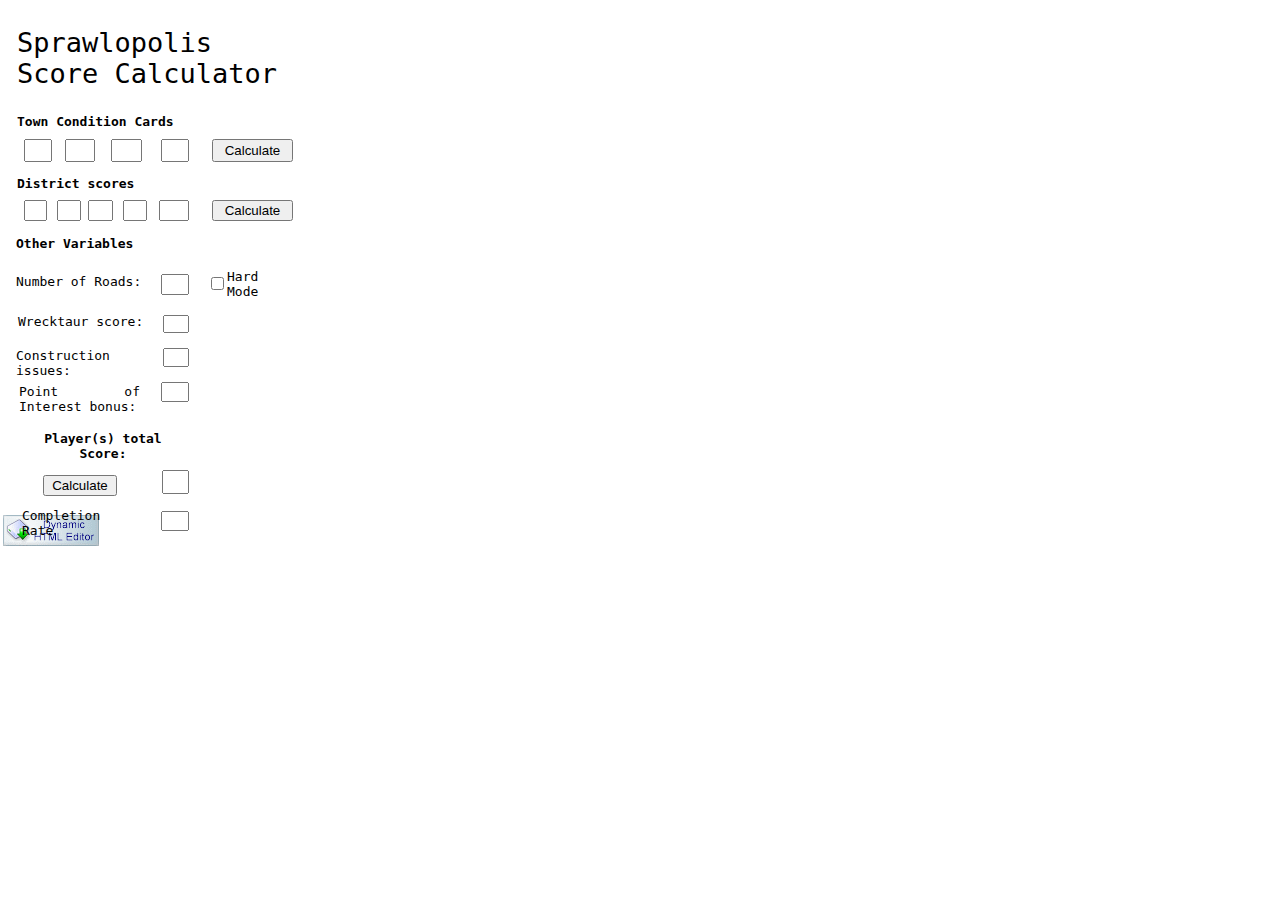
<file: index.htm>
<!DOCTYPE HTML PUBLIC "-//W3C//DTD HTML 4.01 Transitional//EN">
<html>
<head>
<title>Sprawlopolis Score Calculator</title>
<!-- Created with an unregistered copy of Dynamic HTML WYSIWYG Editor -->
<meta http-equiv="Content-Type" content="text/html; charset=Windows-1252">

<meta http-equiv="Content-Style-Type" content="text/css">
<meta name="GENERATOR" content="Dynamic HTML Editor v.6.8 - http://www.hexagora.com">
<link rel="stylesheet" type="text/css" href="SSC.css">

<script language="javascript" type="text/javascript" src="dhwe6x.min.js"></script>
</head>
<body text="#000000" bgcolor="#FFFFFF" link="#0000FF" alink="#FF0000" vlink="#800080">

<div id="ldheTrial1" style="position: absolute; left: 3px; top: 515px;">
<a href="http://www.hexagora.com" target="_blank">
<img id="Trial1" src="ssc_trial1.gif" border="0" alt="Dynamic HTML Editor" title="Dynamic HTML Editor"></a></div>

<table width="293" border="0" cellspacing="0" cellpadding="0" style="position: relative;">
<tr>
<td>
<img src="blank.gif" width="16" height="27" border="0" alt=""></td>
<td>
<img src="blank.gif" width="1" height="1" border="0" alt=""></td>
<td>
<img src="blank.gif" width="1" height="1" border="0" alt=""></td>
<td>
<img src="blank.gif" width="1" height="1" border="0" alt=""></td>
<td>
<img src="blank.gif" width="3" height="1" border="0" alt=""></td>
<td>
<img src="blank.gif" width="2" height="1" border="0" alt=""></td>
<td>
<img src="blank.gif" width="19" height="1" border="0" alt=""></td>
<td>
<img src="blank.gif" width="14" height="1" border="0" alt=""></td>
<td>
<img src="blank.gif" width="8" height="1" border="0" alt=""></td>
<td>
<img src="blank.gif" width="23" height="1" border="0" alt=""></td>
<td>
<img src="blank.gif" width="23" height="1" border="0" alt=""></td>
<td>
<img src="blank.gif" width="12" height="1" border="0" alt=""></td>
<td>
<img src="blank.gif" width="9" height="1" border="0" alt=""></td>
<td>
<img src="blank.gif" width="8" height="1" border="0" alt=""></td>
<td>
<img src="blank.gif" width="7" height="1" border="0" alt=""></td>
<td>
<img src="blank.gif" width="12" height="1" border="0" alt=""></td>
<td>
<img src="blank.gif" width="2" height="1" border="0" alt=""></td>
<td>
<img src="blank.gif" width="1" height="1" border="0" alt=""></td>
<td>
<img src="blank.gif" width="1" height="1" border="0" alt=""></td>
<td>
<img src="blank.gif" width="24" height="1" border="0" alt=""></td>
<td>
<img src="blank.gif" width="2" height="1" border="0" alt=""></td>
<td>
<img src="blank.gif" width="18" height="1" border="0" alt=""></td>
<td>
<img src="blank.gif" width="5" height="1" border="0" alt=""></td>
<td>
<img src="blank.gif" width="15" height="1" border="0" alt=""></td>
<td>
<img src="blank.gif" width="5" height="1" border="0" alt=""></td>
<td>
<img src="blank.gif" width="52" height="1" border="0" alt=""></td>
<td>
<img src="blank.gif" width="5" height="1" border="0" alt=""></td>
<td>
<img src="blank.gif" width="4" height="1" border="0" alt=""></td></tr>
<tr>
<td>
<img src="blank.gif" width="1" height="54" border="0" alt=""></td>
<td></td>
<td width="276" align="left" valign="top" colspan="26" style="text-align: justify;"><span class="lucidaconsole200FFFFFFt">Sprawlopolis Score Calculator</span></td></tr>
<tr>
<td>
<img src="blank.gif" width="1" height="25" border="0" alt=""></td>
<td></td>
<td></td>
<td></td>
<td></td>
<td></td>
<td></td>
<td></td>
<td></td>
<td></td>
<td></td>
<td></td>
<td></td>
<td></td>
<td></td>
<td></td>
<td></td>
<td></td>
<td></td>
<td></td>
<td></td>
<td></td>
<td></td>
<td></td>
<td></td>
<td></td>
<td></td>
<td></td></tr>
<tr>
<td>
<img src="blank.gif" width="1" height="13" border="0" alt=""></td>
<td></td>
<td width="272" align="left" valign="top" colspan="25" style="text-align: justify;"><span class="lucidaconsole100FFFFFFtb">Town Condition Cards</span></td>
<td></td></tr>
<tr>
<td>
<img src="blank.gif" width="1" height="10" border="0" alt=""></td>
<td></td>
<td></td>
<td></td>
<td></td>
<td></td>
<td></td>
<td></td>
<td></td>
<td></td>
<td></td>
<td></td>
<td></td>
<td></td>
<td></td>
<td></td>
<td></td>
<td></td>
<td></td>
<td></td>
<td></td>
<td></td>
<td></td>
<td></td>
<td></td>
<td></td>
<td></td>
<td></td></tr>
<tr>
<td>
<img src="blank.gif" width="1" height="37" border="0" alt=""></td>
<td></td>
<td></td>
<td></td>
<td></td>
<td></td>
<td align="left" valign="top" colspan="2">
<input type="text" id="tc1" name="tc1" style="width: 28px; height: 23px;" value="" maxlength="255"></td>
<td></td>
<td align="left" valign="top" colspan="2">
<input type="text" id="tc2" name="tc2" style="width: 30px; height: 23px;" value="" maxlength="255"></td>
<td align="left" valign="top" colspan="4">
<input type="text" id="tc3" name="tc3" style="width: 31px; height: 23px;" value="" maxlength="255"></td>
<td></td>
<td></td>
<td align="left" valign="top" colspan="4">
<input type="text" id="tcT" name="tcT" style="width: 28px; height: 23px;" value="" maxlength="255"></td>
<td></td>
<td></td>
<td align="left" valign="top" colspan="5">
<input type="button" id="tcCalc" name="tcCalc" style="width: 81px; height: 23px;" value="Calculate"></td></tr>
<tr>
<td>
<img src="blank.gif" width="1" height="13" border="0" alt=""></td>
<td></td>
<td width="215" align="left" valign="top" colspan="23" style="text-align: justify;"><span class="lucidaconsole100FFFFFFtb">District scores</span></td>
<td></td>
<td></td>
<td></td></tr>
<tr>
<td>
<img src="blank.gif" width="1" height="9" border="0" alt=""></td>
<td></td>
<td></td>
<td></td>
<td></td>
<td></td>
<td></td>
<td></td>
<td></td>
<td></td>
<td></td>
<td></td>
<td></td>
<td></td>
<td></td>
<td></td>
<td></td>
<td></td>
<td></td>
<td></td>
<td></td>
<td></td>
<td></td>
<td></td>
<td></td>
<td></td>
<td></td>
<td></td></tr>
<tr>
<td>
<img src="blank.gif" width="1" height="36" border="0" alt=""></td>
<td></td>
<td></td>
<td></td>
<td></td>
<td></td>
<td align="left" valign="top" colspan="2">
<input type="text" id="residential" name="residential" style="width: 23px; height: 21px;" value="" maxlength="255"></td>
<td align="left" valign="top" colspan="2">
<input type="text" id="industrial" name="industrial" style="width: 24px; height: 21px;" value="" maxlength="255"></td>
<td align="left" valign="top" colspan="2">
<input type="text" id="comercial" name="comercial" style="width: 25px; height: 21px;" value="" maxlength="255"></td>
<td align="left" valign="top" colspan="3">
<input type="text" id="recreation" name="recreation" style="width: 24px; height: 21px;" value="" maxlength="255"></td>
<td></td>
<td align="left" valign="top" colspan="5">
<input type="text" id="districtTotal" name="districtTotal" style="width: 30px; height: 21px;" value="" maxlength="255"></td>
<td></td>
<td></td>
<td align="left" valign="top" colspan="5">
<input type="button" id="Dcalc" name="Dcalc" style="width: 81px; height: 21px;" value="Calculate"></td></tr>
<tr>
<td>
<img src="blank.gif" width="1" height="13" border="0" alt=""></td>
<td width="171" align="left" valign="top" colspan="19" style="text-align: justify;"><span class="lucidaconsole100FFFFFFtb">Other Variables</span></td>
<td></td>
<td></td>
<td></td>
<td></td>
<td></td>
<td></td>
<td></td>
<td></td></tr>
<tr>
<td>
<img src="blank.gif" width="1" height="18" border="0" alt=""></td>
<td></td>
<td></td>
<td></td>
<td></td>
<td></td>
<td></td>
<td></td>
<td></td>
<td></td>
<td></td>
<td></td>
<td></td>
<td></td>
<td></td>
<td></td>
<td></td>
<td></td>
<td></td>
<td></td>
<td></td>
<td></td>
<td></td>
<td></td>
<td></td>
<td></td>
<td></td>
<td></td></tr>
<tr>
<td>
<img src="blank.gif" width="1" height="5" border="0" alt=""></td>
<td></td>
<td></td>
<td></td>
<td></td>
<td></td>
<td></td>
<td></td>
<td></td>
<td></td>
<td></td>
<td></td>
<td></td>
<td></td>
<td></td>
<td></td>
<td></td>
<td></td>
<td></td>
<td></td>
<td></td>
<td></td>
<td></td>
<td></td>
<td width="57" align="left" valign="top" colspan="2" rowspan="3" style="text-align: justify;"><span class="lucidaconsole100FFFFFFt">Hard<br>Mode</span></td>
<td></td>
<td></td></tr>
<tr>
<td>
<img src="blank.gif" width="1" height="13" border="0" alt=""></td>
<td width="131" align="left" valign="top" colspan="14" style="text-align: justify;"><span class="lucidaconsole100FFFFFFt">Number of Roads:</span></td>
<td></td>
<td></td>
<td align="left" valign="top" colspan="4" rowspan="2">
<input type="text" id="roadCount" name="roadCount" style="width: 28px; height: 21px;" value="" maxlength="255"></td>
<td></td>
<td align="left" valign="top" colspan="2" rowspan="2">
<input type="checkbox" id="hardM" name="hardM" value=""></td>
<td></td>
<td></td></tr>
<tr>
<td>
<img src="blank.gif" width="1" height="8" border="0" alt=""></td>
<td></td>
<td></td>
<td></td>
<td></td>
<td></td>
<td></td>
<td></td>
<td></td>
<td></td>
<td></td>
<td></td>
<td></td>
<td></td>
<td></td>
<td></td>
<td></td>
<td></td>
<td></td>
<td></td></tr>
<tr>
<td>
<img src="blank.gif" width="1" height="15" border="0" alt=""></td>
<td></td>
<td></td>
<td></td>
<td></td>
<td></td>
<td></td>
<td></td>
<td></td>
<td></td>
<td></td>
<td></td>
<td></td>
<td></td>
<td></td>
<td></td>
<td></td>
<td></td>
<td></td>
<td></td>
<td></td>
<td></td>
<td></td>
<td></td>
<td></td>
<td></td>
<td></td>
<td></td></tr>
<tr>
<td>
<img src="blank.gif" width="1" height="1" border="0" alt=""></td>
<td></td>
<td></td>
<td width="129" align="left" valign="top" colspan="12" rowspan="2" style="text-align: justify;"><span class="lucidaconsole100FFFFFFt">Wrecktaur score:</span></td>
<td></td>
<td></td>
<td></td>
<td></td>
<td></td>
<td></td>
<td></td>
<td></td>
<td></td>
<td></td>
<td></td>
<td></td>
<td></td></tr>
<tr>
<td>
<img src="blank.gif" width="1" height="12" border="0" alt=""></td>
<td></td>
<td></td>
<td></td>
<td></td>
<td></td>
<td></td>
<td align="left" valign="top" colspan="2" rowspan="2">
<input type="text" id="wrecker" name="wrecker" style="width: 26px; height: 18px;" value="" maxlength="255"></td>
<td></td>
<td></td>
<td></td>
<td></td>
<td></td>
<td></td>
<td></td></tr>
<tr>
<td>
<img src="blank.gif" width="1" height="19" border="0" alt=""></td>
<td></td>
<td></td>
<td></td>
<td></td>
<td></td>
<td></td>
<td></td>
<td></td>
<td></td>
<td></td>
<td></td>
<td></td>
<td></td>
<td></td>
<td></td>
<td></td>
<td></td>
<td></td>
<td></td>
<td></td>
<td></td>
<td></td>
<td></td>
<td></td>
<td></td></tr>
<tr>
<td>
<img src="blank.gif" width="1" height="26" border="0" alt=""></td>
<td width="131" align="left" valign="top" colspan="14" style="text-align: justify;"><span class="lucidaconsole100FFFFFFt">Construction issues:</span></td>
<td></td>
<td></td>
<td></td>
<td></td>
<td align="left" valign="top" colspan="2">
<input type="text" id="consI" name="consI" style="width: 26px; height: 19px;" value="" maxlength="255"></td>
<td></td>
<td></td>
<td></td>
<td></td>
<td></td>
<td></td>
<td></td></tr>
<tr>
<td>
<img src="blank.gif" width="1" height="4" border="0" alt=""></td>
<td></td>
<td></td>
<td></td>
<td></td>
<td></td>
<td></td>
<td></td>
<td></td>
<td></td>
<td></td>
<td></td>
<td></td>
<td></td>
<td></td>
<td></td>
<td></td>
<td></td>
<td></td>
<td></td>
<td></td>
<td></td>
<td></td>
<td></td>
<td></td>
<td></td>
<td></td>
<td></td></tr>
<tr>
<td>
<img src="blank.gif" width="1" height="2" border="0" alt=""></td>
<td></td>
<td></td>
<td></td>
<td></td>
<td></td>
<td></td>
<td></td>
<td></td>
<td></td>
<td></td>
<td></td>
<td></td>
<td></td>
<td></td>
<td></td>
<td></td>
<td align="left" valign="top" colspan="4" rowspan="2">
<input type="text" id="poiB" name="poiB" style="width: 28px; height: 20px;" value="" maxlength="255"></td>
<td></td>
<td></td>
<td></td>
<td></td>
<td></td>
<td></td>
<td></td></tr>
<tr>
<td>
<img src="blank.gif" width="1" height="26" border="0" alt=""></td>
<td></td>
<td></td>
<td></td>
<td width="121" align="left" valign="top" colspan="10" style="text-align: justify;"><span class="lucidaconsole100FFFFFFt">Point of Interest bonus:</span></td>
<td></td>
<td></td>
<td></td>
<td></td>
<td></td>
<td></td>
<td></td>
<td></td>
<td></td>
<td></td></tr>
<tr>
<td>
<img src="blank.gif" width="1" height="17" border="0" alt=""></td>
<td></td>
<td></td>
<td></td>
<td></td>
<td></td>
<td></td>
<td></td>
<td></td>
<td></td>
<td></td>
<td></td>
<td></td>
<td></td>
<td></td>
<td></td>
<td></td>
<td></td>
<td></td>
<td></td>
<td></td>
<td></td>
<td></td>
<td></td>
<td></td>
<td></td>
<td></td>
<td></td></tr>
<tr>
<td>
<img src="blank.gif" width="1" height="26" border="0" alt=""></td>
<td></td>
<td width="172" align="center" valign="top" colspan="19"><span class="lucidaconsole100FFFFFFtb">Player(s) total Score:</span></td>
<td></td>
<td></td>
<td></td>
<td></td>
<td></td>
<td></td>
<td></td></tr>
<tr>
<td>
<img src="blank.gif" width="1" height="9" border="0" alt=""></td>
<td></td>
<td></td>
<td></td>
<td></td>
<td></td>
<td></td>
<td></td>
<td></td>
<td></td>
<td></td>
<td></td>
<td></td>
<td></td>
<td></td>
<td></td>
<td></td>
<td></td>
<td></td>
<td></td>
<td></td>
<td></td>
<td></td>
<td></td>
<td></td>
<td></td>
<td></td>
<td></td></tr>
<tr>
<td>
<img src="blank.gif" width="1" height="5" border="0" alt=""></td>
<td></td>
<td></td>
<td></td>
<td></td>
<td></td>
<td></td>
<td></td>
<td></td>
<td></td>
<td></td>
<td></td>
<td></td>
<td></td>
<td></td>
<td></td>
<td></td>
<td></td>
<td align="left" valign="top" colspan="3" rowspan="2">
<input type="text" id="EGS" name="EGS" style="width: 27px; height: 24px;" value="" maxlength="255"></td>
<td></td>
<td></td>
<td></td>
<td></td>
<td></td>
<td></td>
<td></td></tr>
<tr>
<td>
<img src="blank.gif" width="1" height="33" border="0" alt=""></td>
<td></td>
<td></td>
<td></td>
<td></td>
<td></td>
<td></td>
<td align="left" valign="top" colspan="5">
<input type="button" id="result" name="result" style="width: 74px; height: 21px;" value="Calculate"></td>
<td></td>
<td></td>
<td></td>
<td></td>
<td></td>
<td></td>
<td></td>
<td></td>
<td></td>
<td></td>
<td></td>
<td></td>
<td></td></tr>
<tr>
<td>
<img src="blank.gif" width="1" height="3" border="0" alt=""></td>
<td></td>
<td></td>
<td></td>
<td></td>
<td width="110" align="left" valign="top" colspan="8" rowspan="2" style="text-align: justify;"><span class="lucidaconsole100FFFFFFt">Completion Rate</span></td>
<td></td>
<td></td>
<td></td>
<td></td>
<td></td>
<td></td>
<td></td>
<td></td>
<td></td>
<td></td>
<td></td>
<td></td>
<td></td>
<td></td>
<td></td></tr>
<tr>
<td>
<img src="blank.gif" width="1" height="23" border="0" alt=""></td>
<td></td>
<td></td>
<td></td>
<td></td>
<td></td>
<td></td>
<td></td>
<td></td>
<td align="left" valign="top" colspan="4">
<input type="text" id="sRate" name="sRate" style="width: 28px; height: 20px;" value="" maxlength="255"></td>
<td></td>
<td></td>
<td></td>
<td></td>
<td></td>
<td></td>
<td></td></tr></table>
<script src="sscJS.js"></script>
</body>
</html>
</file>
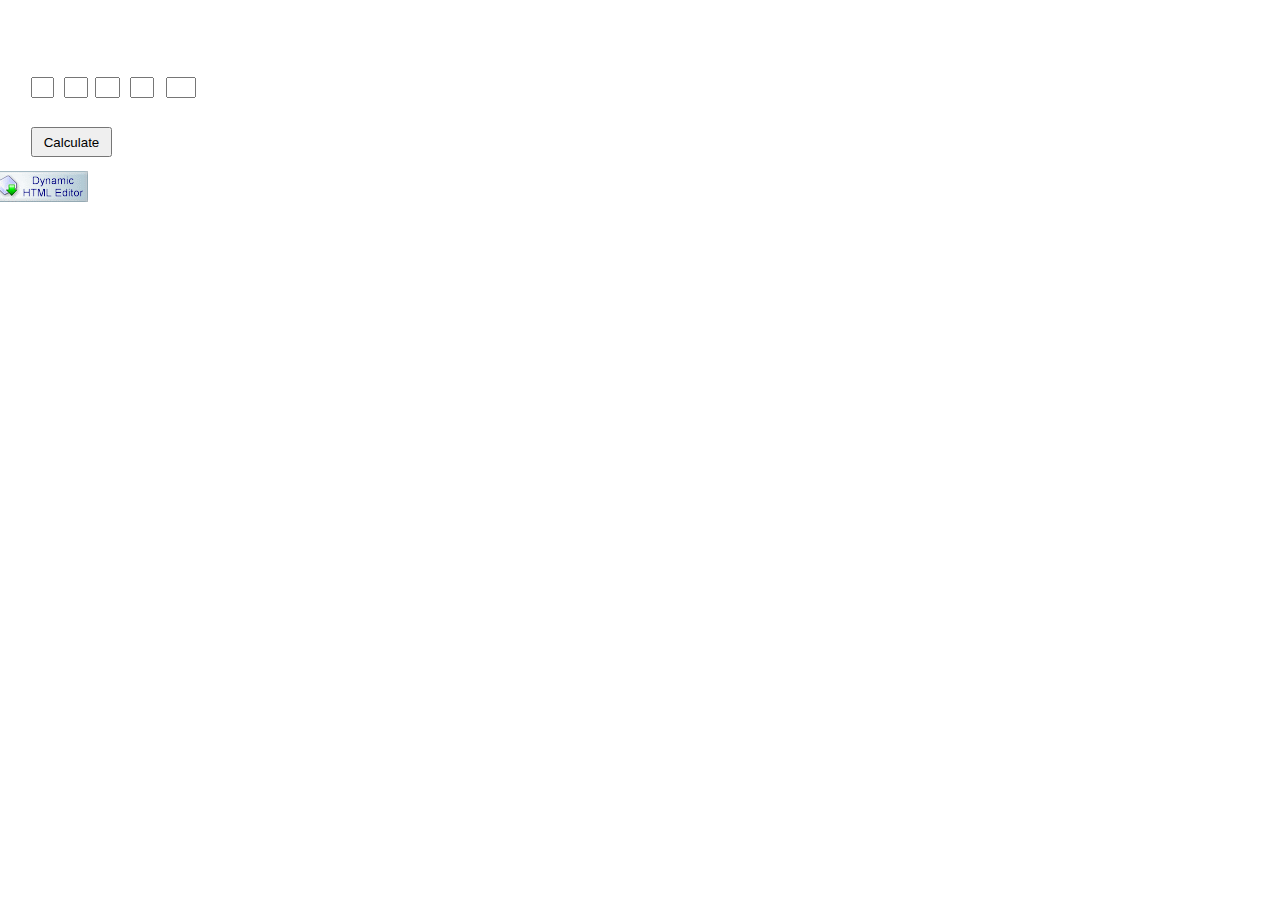
<file: districtCalcTest.htm>
<!DOCTYPE HTML PUBLIC "-//W3C//DTD HTML 4.01 Transitional//EN">
<html>
<head>
<title></title>
<!-- Created with an unregistered copy of Dynamic HTML WYSIWYG Editor -->
<meta http-equiv="Content-Type" content="text/html; charset=Windows-1252">

<meta http-equiv="Content-Style-Type" content="text/css">
<meta name="GENERATOR" content="Dynamic HTML Editor v.6.8 - http://www.hexagora.com">
<link rel="stylesheet" type="text/css" href="districtCalcTest.css">

<script language="javascript" type="text/javascript" src="dhwe6x.min.js"></script>
</head>
<body text="#000000" bgcolor="#FFFFFF" link="#0000FF" alink="#FF0000" vlink="#800080">

<div id="ldheTrial1" style="position: absolute; left: -8px; top: 171px;">
<a href="http://www.hexagora.com" target="_blank">
<img id="Trial1" src="districtcalctest_trial1.gif" border="0" alt="Dynamic HTML Editor" title="Dynamic HTML Editor"></a></div>

<table width="196" border="0" cellspacing="0" cellpadding="0" style="position: relative;">
<tr>
<td>
<img src="blank.gif" width="31" height="77" border="0" alt=""></td>
<td>
<img src="blank.gif" width="33" height="1" border="0" alt=""></td>
<td>
<img src="blank.gif" width="31" height="1" border="0" alt=""></td>
<td>
<img src="blank.gif" width="35" height="1" border="0" alt=""></td>
<td>
<img src="blank.gif" width="36" height="1" border="0" alt=""></td>
<td>
<img src="blank.gif" width="30" height="1" border="0" alt=""></td></tr>
<tr>
<td>
<img src="blank.gif" width="1" height="50" border="0" alt=""></td>
<td align="left" valign="top">
<input type="text" id="residential" name="residential" style="width: 23px; height: 21px;" value="" maxlength="255"></td>
<td align="left" valign="top">
<input type="text" id="industrial" name="industrial" style="width: 24px; height: 21px;" value="" maxlength="255"></td>
<td align="left" valign="top">
<input type="text" id="comercial" name="comercial" style="width: 25px; height: 21px;" value="" maxlength="255"></td>
<td align="left" valign="top">
<input type="text" id="recreation" name="recreation" style="width: 24px; height: 21px;" value="" maxlength="255"></td>
<td align="left" valign="top">
<input type="text" id="districtTotal" name="districtTotal" style="width: 30px; height: 21px;" value="" maxlength="255"></td></tr>
<tr>
<td>
<img src="blank.gif" width="1" height="30" border="0" alt=""></td>
<td align="left" valign="top" colspan="3">
<input type="button" id="Calc" name="Calc" style="width: 81px; height: 30px;" value="Calculate"></td>
<td></td>
<td></td></tr></table>
<script src="calcTest.js"></script>
</body>
</html>
</file>
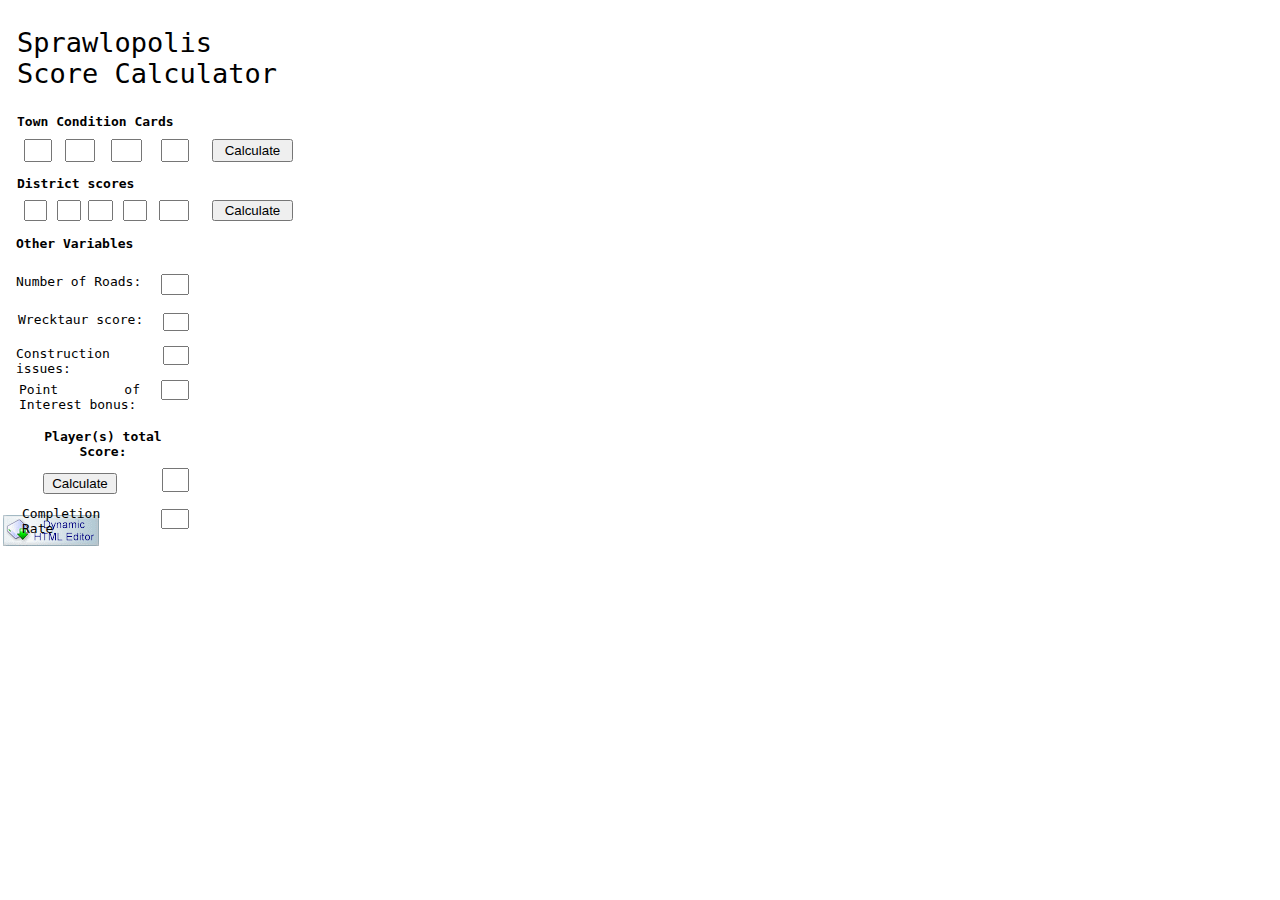
<file: SSC.htm>
<!DOCTYPE HTML PUBLIC "-//W3C//DTD HTML 4.01 Transitional//EN">
<html>
<head>
<title>Sprawlopolis Score Calculator</title>
<!-- Created with an unregistered copy of Dynamic HTML WYSIWYG Editor -->
<meta http-equiv="Content-Type" content="text/html; charset=Windows-1252">

<meta http-equiv="Content-Style-Type" content="text/css">
<meta name="GENERATOR" content="Dynamic HTML Editor v.6.8 - http://www.hexagora.com">
<link rel="stylesheet" type="text/css" href="SSC.css">

<script language="javascript" type="text/javascript" src="dhwe6x.min.js"></script>
</head>
<body text="#000000" bgcolor="#FFFFFF" link="#0000FF" alink="#FF0000" vlink="#800080">

<div id="ldheTrial1" style="position: absolute; left: 3px; top: 515px;">
<a href="http://www.hexagora.com" target="_blank">
<img id="Trial1" src="ssc_trial1.gif" border="0" alt="Dynamic HTML Editor" title="Dynamic HTML Editor"></a></div>

<table width="293" border="0" cellspacing="0" cellpadding="0" style="position: relative;">
<tr>
<td>
<img src="blank.gif" width="16" height="27" border="0" alt=""></td>
<td>
<img src="blank.gif" width="1" height="1" border="0" alt=""></td>
<td>
<img src="blank.gif" width="1" height="1" border="0" alt=""></td>
<td>
<img src="blank.gif" width="1" height="1" border="0" alt=""></td>
<td>
<img src="blank.gif" width="3" height="1" border="0" alt=""></td>
<td>
<img src="blank.gif" width="2" height="1" border="0" alt=""></td>
<td>
<img src="blank.gif" width="19" height="1" border="0" alt=""></td>
<td>
<img src="blank.gif" width="14" height="1" border="0" alt=""></td>
<td>
<img src="blank.gif" width="8" height="1" border="0" alt=""></td>
<td>
<img src="blank.gif" width="23" height="1" border="0" alt=""></td>
<td>
<img src="blank.gif" width="23" height="1" border="0" alt=""></td>
<td>
<img src="blank.gif" width="12" height="1" border="0" alt=""></td>
<td>
<img src="blank.gif" width="9" height="1" border="0" alt=""></td>
<td>
<img src="blank.gif" width="8" height="1" border="0" alt=""></td>
<td>
<img src="blank.gif" width="7" height="1" border="0" alt=""></td>
<td>
<img src="blank.gif" width="12" height="1" border="0" alt=""></td>
<td>
<img src="blank.gif" width="2" height="1" border="0" alt=""></td>
<td>
<img src="blank.gif" width="1" height="1" border="0" alt=""></td>
<td>
<img src="blank.gif" width="1" height="1" border="0" alt=""></td>
<td>
<img src="blank.gif" width="24" height="1" border="0" alt=""></td>
<td>
<img src="blank.gif" width="2" height="1" border="0" alt=""></td>
<td>
<img src="blank.gif" width="23" height="1" border="0" alt=""></td>
<td>
<img src="blank.gif" width="20" height="1" border="0" alt=""></td>
<td>
<img src="blank.gif" width="57" height="1" border="0" alt=""></td>
<td>
<img src="blank.gif" width="4" height="1" border="0" alt=""></td></tr>
<tr>
<td>
<img src="blank.gif" width="1" height="54" border="0" alt=""></td>
<td></td>
<td width="276" align="left" valign="top" colspan="23" style="text-align: justify;"><span class="lucidaconsole200FFFFFFt">Sprawlopolis Score Calculator</span></td></tr>
<tr>
<td>
<img src="blank.gif" width="1" height="25" border="0" alt=""></td>
<td></td>
<td></td>
<td></td>
<td></td>
<td></td>
<td></td>
<td></td>
<td></td>
<td></td>
<td></td>
<td></td>
<td></td>
<td></td>
<td></td>
<td></td>
<td></td>
<td></td>
<td></td>
<td></td>
<td></td>
<td></td>
<td></td>
<td></td>
<td></td></tr>
<tr>
<td>
<img src="blank.gif" width="1" height="13" border="0" alt=""></td>
<td></td>
<td width="272" align="left" valign="top" colspan="22" style="text-align: justify;"><span class="lucidaconsole100FFFFFFtb">Town Condition Cards</span></td>
<td></td></tr>
<tr>
<td>
<img src="blank.gif" width="1" height="10" border="0" alt=""></td>
<td></td>
<td></td>
<td></td>
<td></td>
<td></td>
<td></td>
<td></td>
<td></td>
<td></td>
<td></td>
<td></td>
<td></td>
<td></td>
<td></td>
<td></td>
<td></td>
<td></td>
<td></td>
<td></td>
<td></td>
<td></td>
<td></td>
<td></td>
<td></td></tr>
<tr>
<td>
<img src="blank.gif" width="1" height="37" border="0" alt=""></td>
<td></td>
<td></td>
<td></td>
<td></td>
<td></td>
<td align="left" valign="top" colspan="2">
<input type="text" id="tc1" name="tc1" style="width: 28px; height: 23px;" value="" maxlength="255"></td>
<td></td>
<td align="left" valign="top" colspan="2">
<input type="text" id="tc2" name="tc2" style="width: 30px; height: 23px;" value="" maxlength="255"></td>
<td align="left" valign="top" colspan="4">
<input type="text" id="tc3" name="tc3" style="width: 31px; height: 23px;" value="" maxlength="255"></td>
<td></td>
<td></td>
<td align="left" valign="top" colspan="4">
<input type="text" id="tcT" name="tcT" style="width: 28px; height: 23px;" value="" maxlength="255"></td>
<td></td>
<td align="left" valign="top" colspan="3">
<input type="button" id="tcCalc" name="tcCalc" style="width: 81px; height: 23px;" value="Calculate"></td></tr>
<tr>
<td>
<img src="blank.gif" width="1" height="13" border="0" alt=""></td>
<td></td>
<td width="215" align="left" valign="top" colspan="21" style="text-align: justify;"><span class="lucidaconsole100FFFFFFtb">District scores</span></td>
<td></td>
<td></td></tr>
<tr>
<td>
<img src="blank.gif" width="1" height="9" border="0" alt=""></td>
<td></td>
<td></td>
<td></td>
<td></td>
<td></td>
<td></td>
<td></td>
<td></td>
<td></td>
<td></td>
<td></td>
<td></td>
<td></td>
<td></td>
<td></td>
<td></td>
<td></td>
<td></td>
<td></td>
<td></td>
<td></td>
<td></td>
<td></td>
<td></td></tr>
<tr>
<td>
<img src="blank.gif" width="1" height="36" border="0" alt=""></td>
<td></td>
<td></td>
<td></td>
<td></td>
<td></td>
<td align="left" valign="top" colspan="2">
<input type="text" id="residential" name="residential" style="width: 23px; height: 21px;" value="" maxlength="255"></td>
<td align="left" valign="top" colspan="2">
<input type="text" id="industrial" name="industrial" style="width: 24px; height: 21px;" value="" maxlength="255"></td>
<td align="left" valign="top" colspan="2">
<input type="text" id="comercial" name="comercial" style="width: 25px; height: 21px;" value="" maxlength="255"></td>
<td align="left" valign="top" colspan="3">
<input type="text" id="recreation" name="recreation" style="width: 24px; height: 21px;" value="" maxlength="255"></td>
<td></td>
<td align="left" valign="top" colspan="5">
<input type="text" id="districtTotal" name="districtTotal" style="width: 30px; height: 21px;" value="" maxlength="255"></td>
<td></td>
<td align="left" valign="top" colspan="3">
<input type="button" id="Dcalc" name="Dcalc" style="width: 81px; height: 21px;" value="Calculate"></td></tr>
<tr>
<td>
<img src="blank.gif" width="1" height="13" border="0" alt=""></td>
<td width="171" align="left" valign="top" colspan="19" style="text-align: justify;"><span class="lucidaconsole100FFFFFFtb">Other Variables</span></td>
<td></td>
<td></td>
<td></td>
<td></td>
<td></td></tr>
<tr>
<td>
<img src="blank.gif" width="1" height="23" border="0" alt=""></td>
<td></td>
<td></td>
<td></td>
<td></td>
<td></td>
<td></td>
<td></td>
<td></td>
<td></td>
<td></td>
<td></td>
<td></td>
<td></td>
<td></td>
<td></td>
<td></td>
<td></td>
<td></td>
<td></td>
<td></td>
<td></td>
<td></td>
<td></td>
<td></td></tr>
<tr>
<td>
<img src="blank.gif" width="1" height="13" border="0" alt=""></td>
<td width="131" align="left" valign="top" colspan="14" style="text-align: justify;"><span class="lucidaconsole100FFFFFFt">Number of Roads:</span></td>
<td></td>
<td></td>
<td align="left" valign="top" colspan="4" rowspan="2">
<input type="text" id="roadCount" name="roadCount" style="width: 28px; height: 21px;" value="" maxlength="255"></td>
<td></td>
<td></td>
<td></td>
<td></td></tr>
<tr>
<td>
<img src="blank.gif" width="1" height="23" border="0" alt=""></td>
<td></td>
<td></td>
<td></td>
<td></td>
<td></td>
<td></td>
<td></td>
<td></td>
<td></td>
<td></td>
<td></td>
<td></td>
<td></td>
<td></td>
<td></td>
<td></td>
<td></td>
<td></td>
<td></td>
<td></td></tr>
<tr>
<td>
<img src="blank.gif" width="1" height="1" border="0" alt=""></td>
<td></td>
<td></td>
<td width="129" align="left" valign="top" colspan="12" rowspan="2" style="text-align: justify;"><span class="lucidaconsole100FFFFFFt">Wrecktaur score:</span></td>
<td></td>
<td></td>
<td></td>
<td></td>
<td></td>
<td></td>
<td></td>
<td></td>
<td></td>
<td></td></tr>
<tr>
<td>
<img src="blank.gif" width="1" height="12" border="0" alt=""></td>
<td></td>
<td></td>
<td></td>
<td></td>
<td></td>
<td></td>
<td align="left" valign="top" colspan="2" rowspan="2">
<input type="text" id="wrecker" name="wrecker" style="width: 26px; height: 18px;" value="" maxlength="255"></td>
<td></td>
<td></td>
<td></td>
<td></td></tr>
<tr>
<td>
<img src="blank.gif" width="1" height="19" border="0" alt=""></td>
<td></td>
<td></td>
<td></td>
<td></td>
<td></td>
<td></td>
<td></td>
<td></td>
<td></td>
<td></td>
<td></td>
<td></td>
<td></td>
<td></td>
<td></td>
<td></td>
<td></td>
<td></td>
<td></td>
<td></td>
<td></td>
<td></td></tr>
<tr>
<td>
<img src="blank.gif" width="1" height="26" border="0" alt=""></td>
<td width="131" align="left" valign="top" colspan="14" style="text-align: justify;"><span class="lucidaconsole100FFFFFFt">Construction issues:</span></td>
<td></td>
<td></td>
<td></td>
<td></td>
<td align="left" valign="top" colspan="2">
<input type="text" id="consI" name="consI" style="width: 26px; height: 19px;" value="" maxlength="255"></td>
<td></td>
<td></td>
<td></td>
<td></td></tr>
<tr>
<td>
<img src="blank.gif" width="1" height="4" border="0" alt=""></td>
<td></td>
<td></td>
<td></td>
<td></td>
<td></td>
<td></td>
<td></td>
<td></td>
<td></td>
<td></td>
<td></td>
<td></td>
<td></td>
<td></td>
<td></td>
<td></td>
<td></td>
<td></td>
<td></td>
<td></td>
<td></td>
<td></td>
<td></td>
<td></td></tr>
<tr>
<td>
<img src="blank.gif" width="1" height="2" border="0" alt=""></td>
<td></td>
<td></td>
<td></td>
<td></td>
<td></td>
<td></td>
<td></td>
<td></td>
<td></td>
<td></td>
<td></td>
<td></td>
<td></td>
<td></td>
<td></td>
<td></td>
<td align="left" valign="top" colspan="4" rowspan="2">
<input type="text" id="poiB" name="poiB" style="width: 28px; height: 20px;" value="" maxlength="255"></td>
<td></td>
<td></td>
<td></td>
<td></td></tr>
<tr>
<td>
<img src="blank.gif" width="1" height="26" border="0" alt=""></td>
<td></td>
<td></td>
<td></td>
<td width="121" align="left" valign="top" colspan="10" style="text-align: justify;"><span class="lucidaconsole100FFFFFFt">Point of Interest bonus:</span></td>
<td></td>
<td></td>
<td></td>
<td></td>
<td></td>
<td></td>
<td></td></tr>
<tr>
<td>
<img src="blank.gif" width="1" height="17" border="0" alt=""></td>
<td></td>
<td></td>
<td></td>
<td></td>
<td></td>
<td></td>
<td></td>
<td></td>
<td></td>
<td></td>
<td></td>
<td></td>
<td></td>
<td></td>
<td></td>
<td></td>
<td></td>
<td></td>
<td></td>
<td></td>
<td></td>
<td></td>
<td></td>
<td></td></tr>
<tr>
<td>
<img src="blank.gif" width="1" height="26" border="0" alt=""></td>
<td></td>
<td width="172" align="center" valign="top" colspan="19"><span class="lucidaconsole100FFFFFFtb">Player(s) total Score:</span></td>
<td></td>
<td></td>
<td></td>
<td></td></tr>
<tr>
<td>
<img src="blank.gif" width="1" height="9" border="0" alt=""></td>
<td></td>
<td></td>
<td></td>
<td></td>
<td></td>
<td></td>
<td></td>
<td></td>
<td></td>
<td></td>
<td></td>
<td></td>
<td></td>
<td></td>
<td></td>
<td></td>
<td></td>
<td></td>
<td></td>
<td></td>
<td></td>
<td></td>
<td></td>
<td></td></tr>
<tr>
<td>
<img src="blank.gif" width="1" height="5" border="0" alt=""></td>
<td></td>
<td></td>
<td></td>
<td></td>
<td></td>
<td></td>
<td></td>
<td></td>
<td></td>
<td></td>
<td></td>
<td></td>
<td></td>
<td></td>
<td></td>
<td></td>
<td></td>
<td align="left" valign="top" colspan="3" rowspan="2">
<input type="text" id="EGS" name="EGS" style="width: 27px; height: 24px;" value="" maxlength="255"></td>
<td></td>
<td></td>
<td></td>
<td></td></tr>
<tr>
<td>
<img src="blank.gif" width="1" height="33" border="0" alt=""></td>
<td></td>
<td></td>
<td></td>
<td></td>
<td></td>
<td></td>
<td align="left" valign="top" colspan="5">
<input type="button" id="result" name="result" style="width: 74px; height: 21px;" value="Calculate"></td>
<td></td>
<td></td>
<td></td>
<td></td>
<td></td>
<td></td>
<td></td>
<td></td>
<td></td>
<td></td></tr>
<tr>
<td>
<img src="blank.gif" width="1" height="3" border="0" alt=""></td>
<td></td>
<td></td>
<td></td>
<td></td>
<td width="110" align="left" valign="top" colspan="8" rowspan="2" style="text-align: justify;"><span class="lucidaconsole100FFFFFFt">Completion Rate</span></td>
<td></td>
<td></td>
<td></td>
<td></td>
<td></td>
<td></td>
<td></td>
<td></td>
<td></td>
<td></td>
<td></td>
<td></td></tr>
<tr>
<td>
<img src="blank.gif" width="1" height="23" border="0" alt=""></td>
<td></td>
<td></td>
<td></td>
<td></td>
<td></td>
<td></td>
<td></td>
<td></td>
<td align="left" valign="top" colspan="4">
<input type="text" id="sRate" name="sRate" style="width: 28px; height: 20px;" value="" maxlength="255"></td>
<td></td>
<td></td>
<td></td>
<td></td></tr></table>
<script src="sscJS.js"></script>
</body>
</html>
</file>
<file: SSC.css>
body {margin: 0px; padding: 0px; border: 0px; vertical-align: baseline; text-align: left; font-size: 10px; -webkit-text-size-adjust: 100%; }
form {margin: 0px; padding: 0px; border: 0px;}
.verdana100FFFFFFt {font-family: Verdana, Geneva, sans-serif; font-size: 13px; color: #000000; text-decoration: none;}
.lucidaconsole200FFFFFFt {font-family: "Lucida Console", Monaco, monospace; font-size: 27px; color: #000000; text-decoration: none;}
.lucidaconsole100FFFFFFtb {font-family: "Lucida Console", Monaco, monospace; font-size: 13px; color: #000000; font-weight: bold; text-decoration: none;}
.lucidaconsole100FFFFFFt {font-family: "Lucida Console", Monaco, monospace; font-size: 13px; color: #000000; text-decoration: none;}
</file>
<file: districtCalcTest.css>
body {margin: 0px; padding: 0px; border: 0px; vertical-align: baseline; text-align: left; font-size: 10px; -webkit-text-size-adjust: 100%; }
form {margin: 0px; padding: 0px; border: 0px;}
.verdana100FFFFFFt {font-family: Verdana, Geneva, sans-serif; font-size: 13px; color: #000000; text-decoration: none;}
</file>
